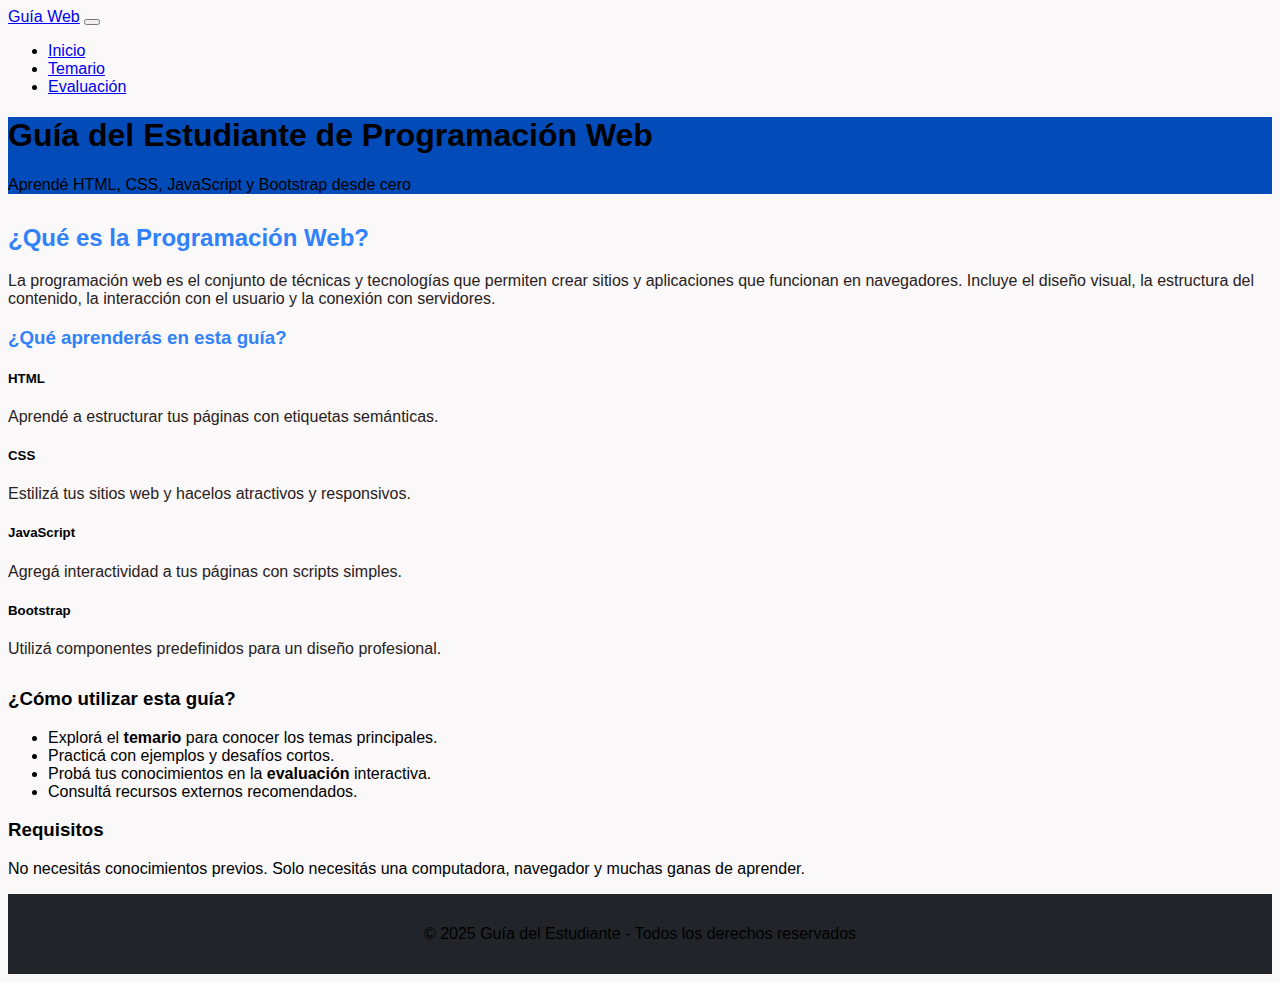
<file: index.html>
<!DOCTYPE html>
<html lang="es">
<head>
    <meta charset="UTF-8">
    <meta name="viewport" content="width=device-width, initial-scale=1.0">
    <link href="https://cdn.jsdelivr.net/npm/bootstrap@5.3.6/dist/css/bootstrap.min.css" rel="stylesheet" integrity="sha384-4Q6Gf2aSP4eDXB8Miphtr37CMZZQ5oXLH2yaXMJ2w8e2ZtHTl7GptT4jmndRuHDT" crossorigin="anonymous">
    <script src="https://cdn.jsdelivr.net/npm/bootstrap@5.3.6/dist/js/bootstrap.bundle.min.js" integrity="sha384-j1CDi7MgGQ12Z7Qab0qlWQ/Qqz24Gc6BM0thvEMVjHnfYGF0rmFCozFSxQBxwHKO" crossorigin="anonymous"></script>
    <link href="/assets/css/index.css" rel="stylesheet">
    <title>Guía del Estudiante - Inicio</title>
</head>
<body class="d-flex flex-column min-vh-100">
  <!-- Barra de navegación que tendrá colores en cada elemento de la lista al pasar el mouse -->
    <nav class="navbar navbar-expand-lg navbar-dark bg-dark">
      <div class="container">
        <a class="navbar-brand" href="#">Guía Web</a>
        <button class="navbar-toggler" type="button" data-bs-toggle="collapse" data-bs-target="#navbarNav">
          <span class="navbar-toggler-icon"></span>
        </button>
        <div class="collapse navbar-collapse" id="navbarNav">
          <ul class="navbar-nav ms-auto">
            <li class="nav-item"><a class="nav-link active" href="/index.html">Inicio</a></li>
            <li class="nav-item"><a class="nav-link" href="/temario.html">Temario</a></li>
            <li class="nav-item"><a class="nav-link" href="/evaluacion.html">Evaluación</a></li>
          </ul>
        </div>
      </div>
    </nav>
  <!-- Header con el título de la página y breve descripción -->
  <header>
    <div class="text-white text-center py-5">
      <div class="container">
        <h1 class="display-5">Guía del Estudiante de Programación Web</h1>
        <p class="lead">Aprendé HTML, CSS, JavaScript y Bootstrap desde cero</p>
      </div>
    </div>
  </header>
  <!-- Contenido principal de la página -->
  <main class="container my-5">
    <article class="bg-white shadow rounded p-4">
      <section class="mb-5">
        <h2>¿Qué es la Programación Web?</h2>
        <p>La programación web es el conjunto de técnicas y tecnologías que permiten crear sitios y aplicaciones que funcionan en navegadores. Incluye el diseño visual, la estructura del contenido, la interacción con el usuario y la conexión con servidores.</p>
      </section>

      <section class="mb-5">
        <h3>¿Qué aprenderás en esta guía?</h3>
        <div class="row text-center">
          <div class="col-md-3 mb-4">
            <div class="card h-100">
              <div class="card-body">
                <h5 class="card-title">HTML</h5>
                <p class="card-text">Aprendé a estructurar tus páginas con etiquetas semánticas.</p>
              </div>
            </div>
          </div>
          <div class="col-md-3 mb-4">
            <div class="card h-100">
              <div class="card-body">
                <h5 class="card-title">CSS</h5>
                <p class="card-text">Estilizá tus sitios web y hacelos atractivos y responsivos.</p>
              </div>
            </div>
          </div>
          <div class="col-md-3 mb-4">
            <div class="card h-100">
              <div class="card-body">
                <h5 class="card-title">JavaScript</h5>
                <p class="card-text">Agregá interactividad a tus páginas con scripts simples.</p>
              </div>
            </div>
          </div>
          <div class="col-md-3 mb-4">
            <div class="card h-100">
              <div class="card-body">
                <h5 class="card-title">Bootstrap</h5>
                <p class="card-text">Utilizá componentes predefinidos para un diseño profesional.</p>
              </div>
            </div>
          </div>
        </div>
      </section>
    </article>
  <main>
    
  <section class="mb-5">
    <h3>¿Cómo utilizar esta guía?</h3>
    <ul class="list-group list-group-flush">
      <li class="list-group-item">Explorá el <strong>temario</strong> para conocer los temas principales.</li>
      <li class="list-group-item">Practicá con ejemplos y desafíos cortos.</li>
      <li class="list-group-item">Probá tus conocimientos en la <strong>evaluación</strong> interactiva.</li>
      <li class="list-group-item">Consultá recursos externos recomendados.</li>
    </ul>
  </section>

  <seccion>
    <h3>Requisitos</h3>
    <p>No necesitás conocimientos previos. Solo necesitás una computadora, navegador y muchas ganas de aprender.</p>
  </section>
  <!-- Pie de página con copyright -->
  <footer class="bg-dark text-white text-center py-3">
    <p class="mb-0">&copy; 2025 Guía del Estudiante - Todos los derechos reservados</p>
  </footer>

</body>
</html>
</file>
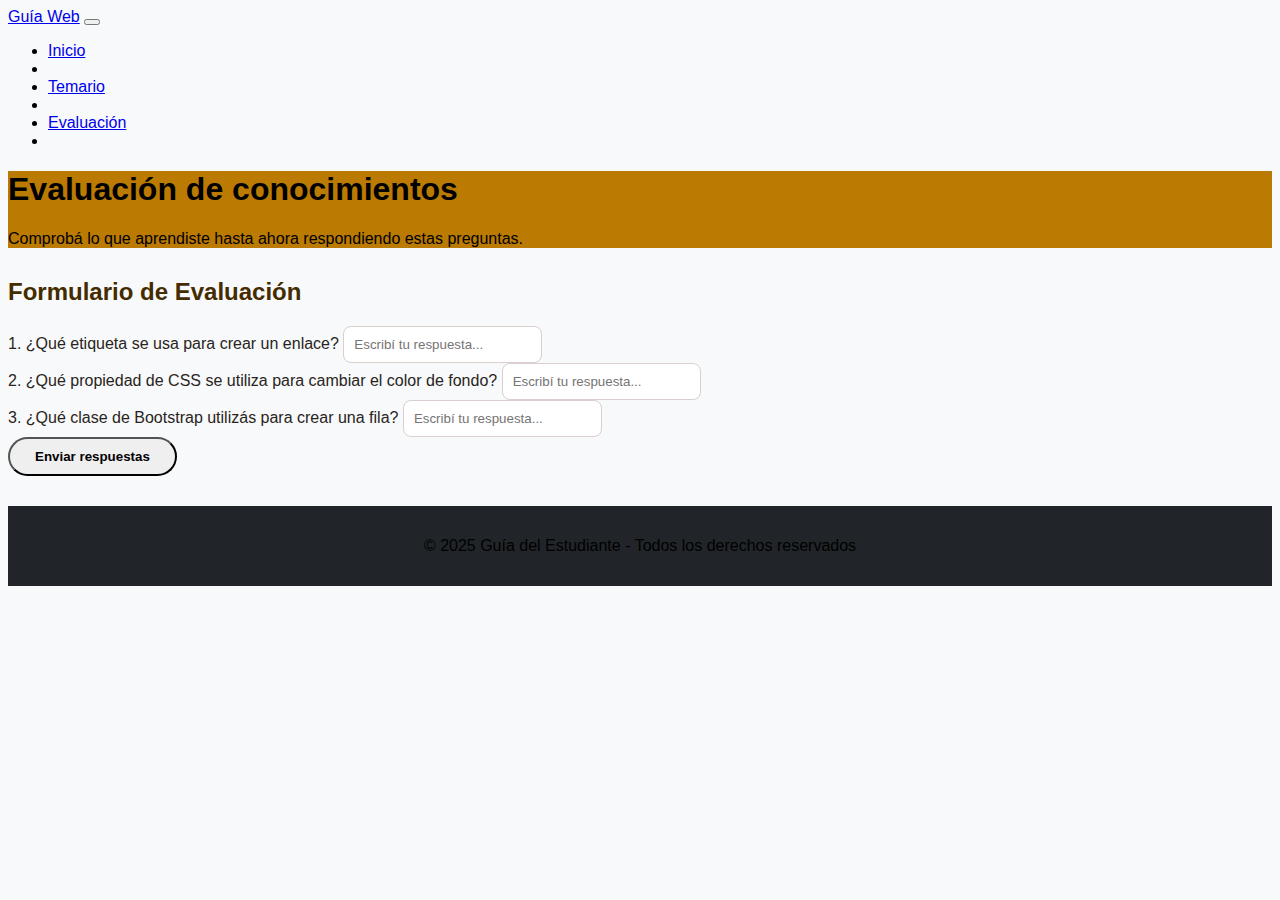
<file: evaluacion.html>
<!DOCTYPE html>
<html lang="es">
<head>
    <meta charset="UTF-8">
    <meta name="viewport" content="width=device-width, initial-scale=1.0">
    <link href="https://cdn.jsdelivr.net/npm/bootstrap@5.3.6/dist/css/bootstrap.min.css" rel="stylesheet" integrity="sha384-4Q6Gf2aSP4eDXB8Miphtr37CMZZQ5oXLH2yaXMJ2w8e2ZtHTl7GptT4jmndRuHDT" crossorigin="anonymous">
    <script src="https://cdn.jsdelivr.net/npm/bootstrap@5.3.6/dist/js/bootstrap.bundle.min.js" integrity="sha384-j1CDi7MgGQ12Z7Qab0qlWQ/Qqz24Gc6BM0thvEMVjHnfYGF0rmFCozFSxQBxwHKO" crossorigin="anonymous"></script>
    <link href="/assets/css/evaluacion.css" rel="stylesheet">
    <title>Guía del Estudiante - Evaluación</title>
</head>
<body>
  <!-- Barra de navegación que tendrá colores en cada elemento de la lista al pasar el mouse -->
  <nav class="navbar navbar-expand-lg navbar-dark bg-dark">
    <div class="container">
      <a class="navbar-brand" href="#">Guía Web</a>
      <button class="navbar-toggler" type="button" data-bs-toggle="collapse" data-bs-target="#navbarNav">
        <span class="navbar-toggler-icon"></span>
      </button>
      <div class="collapse navbar-collapse" id="navbarNav">
        <ul class="navbar-nav ms-auto">
          <li class="nav-item"><a class="nav-link" href="/index.html">Inicio</a><li>
          <li class="nav-item"><a class="nav-link" href="/temario.html">Temario</a><li>
          <li class="nav-item"><a class="nav-link active" href="/evaluacion.html">Evaluación</a><li>
        <ul>
      </div>
    </div>
  </nav>
  <!-- Header con el título de la página y breve descripción -->
  <header class="text-white text-center py-5">
    <div class="container">
      <h1 class="display-5">Evaluación de conocimientos</h1>
      <p class="lead">Comprobá lo que aprendiste hasta ahora respondiendo estas preguntas.</p>
    </div>
  </header>
  <!-- Contenido principal de la página -->
  <main class="container my-5">
    <article class="bg-white shadow rounded p-4">
      <h2>Formulario de Evaluación</h2>
      <forms>
        <div class="mb-4">
          <label class="form-label fw-bold">1. ¿Qué etiqueta se usa para crear un enlace?</label>
          <input type="text" class="form-control" placeholder="Escribí tu respuesta...">
        </div>
        <div class="mb-4">
          <label class="form-label fw-bold">2. ¿Qué propiedad de CSS se utiliza para cambiar el color de fondo?</label>
          <input type="text" class="form-control" placeholder="Escribí tu respuesta...">
        </div>
        <div class="mb-4">
          <label class="form-label fw-bold">3. ¿Qué clase de Bootstrap utilizás para crear una fila?</label>
          <input type="text" class="form-control" placeholder="Escribí tu respuesta...">
        </div>
        <div class="text-center">
          <button type="submit" class="btn btn-success px-4">Enviar respuestas</button>
        </div>
      </forms>
    </article>
  </main>
<!-- Pie de página con copyright -->
  <footer class="bg-dark text-white text-center py-3">
    <p class="mb-0">&copy; 2025 Guía del Estudiante - Todos los derechos reservados</p>
  </footer>

</body>
</html>
</file>
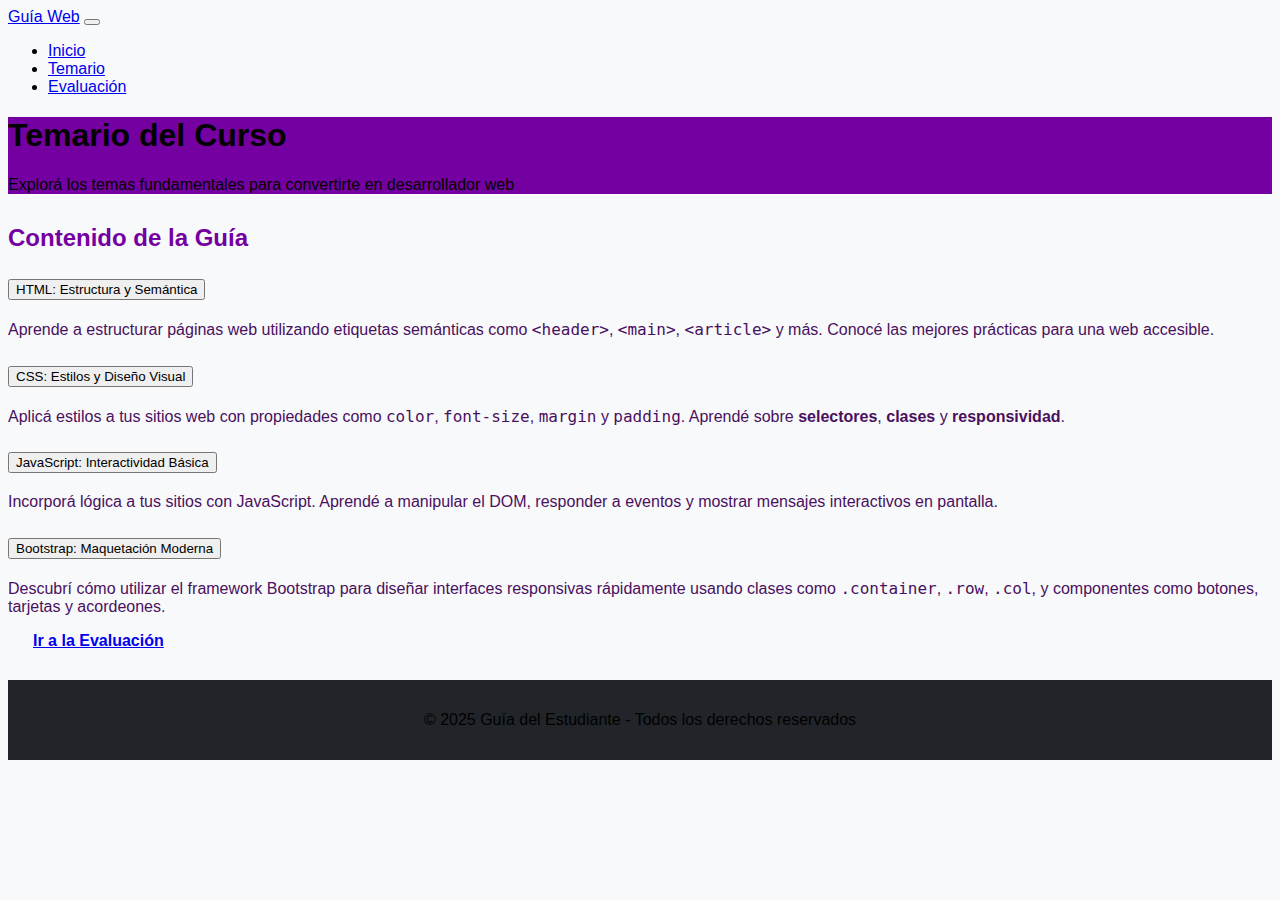
<file: temario.html>
<!DOCTYPE html>
<html lang="es">
<head>
    <meta charset="UTF-8">
    <meta name="viewport" content="width=device-width, initial-scale=1.0">
    <link href="https://cdn.jsdelivr.net/npm/bootstrap@5.3.6/dist/css/bootstrap.min.css" rel="stylesheet" integrity="sha384-4Q6Gf2aSP4eDXB8Miphtr37CMZZQ5oXLH2yaXMJ2w8e2ZtHTl7GptT4jmndRuHDT" crossorigin="anonymous">
    <script src="https://cdn.jsdelivr.net/npm/bootstrap@5.3.6/dist/js/bootstrap.bundle.min.js" integrity="sha384-j1CDi7MgGQ12Z7Qab0qlWQ/Qqz24Gc6BM0thvEMVjHnfYGF0rmFCozFSxQBxwHKO" crossorigin="anonymous"></script>
    <link href="/assets/css/temario.css" rel="stylesheet">
    <title>Guía del Estudiante - Temario</title>
</head>
<body>
  <!-- Barra de navegación que tendrá colores en cada elemento de la lista al pasar el mouse -->
  <nav class="navbar navbar-expand-lg navbar-dark bg-dark">
    <div class="container">
      <a class="navbar-brand" href="#">Guía Web</a>
      <button class="navbar-toggler" type="button" data-bs-toggle="collapse" data-bs-target="#navbarNav">
        <span class="navbar-toggler-icon"></span>
      </button>
      <div class="collapse navbar-collapse" id="navbarNav">
        <ul class="navbar-nav ms-auto">
          <li class="nav-item"><a class="nav-link" href="/index.html">Inicio</a></li>
          <li class="nav-item"><a class="nav-link active" href="/temario.html">Temario</a></li>
          <li class="nav-item"><a class="nav-link" href="/evaluacion.html">Evaluación</a></li>
        </ul>
      </div>
    </div>
  </nav>
  <!-- Header con el título de la página y breve descripción -->
  <header class="flex-column min-vh-50">
    <div class="text-white text-center py-5">
      <div class="container">
        <h1 class="display-5">Temario del Curso</h1>
        <p class="lead">Explorá los temas fundamentales para convertirte en desarrollador web</p>
      </div>
    </div>
  </header>
  <!-- Contenido principal de la página -->
  <main class="cotainer my-5">
    <article class="bg-white shadow rounded p-4">
      <section class="mb-5">
        <h2>Contenido de la Guía</h2>
        <div class="accordion" id="temarioAccordion">
          <div class="accordion-item">
            <h2 class="accordion-header" id="headingHTML">
              <button class="accordion-button" type="button" data-bs-toggle="collapse" data-bs-target="#collapseHTML">HTML: Estructura y Semántica
              </button>
            </h2>
            <div id="collapseHTML" class="accordion-collapse collapse show">
              <p class="accordion-body">
                Aprende a estructurar páginas web utilizando etiquetas semánticas como <code>&lt;header&gt;</code>, <code>&lt;main&gt;</code>, <code>&lt;article&gt;</code> y más. Conocé las mejores prácticas para una web accesible.
              </p>
            </div>
          </div>
          <div class="accordion-item">
            <h2 class="accordion-header" id="headingCSS">
              <button class="accordion-button collapsed" type="button" data-bs-toggle="collapse" data-bs-target="#collapseCSS">CSS: Estilos y Diseño Visual</button>
            </h2>
            <div id="collapseCSS" class="accordion-collapse collapse">
              <p class="accordion-body">
                Aplicá estilos a tus sitios web con propiedades como <code>color</code>, <code>font-size</code>, <code>margin</code> y <code>padding</code>. Aprendé sobre <strong>selectores</strong>, <strong>clases</strong> y <strong>responsividad</strong>.
              </p>
            </div>
          </div>
          <div class="accordion-item">
            <h2 class="accordion-header" id="headingJS">
              <button class="accordion-button collapsed" type="button" data-bs-toggle="collapse" data-bs-target="#collapseJS">JavaScript: Interactividad Básica</button>
            </h2>
            <div id="collapseJS" class="accordion-collapse collapse">
              <p class="accordion-body">
                Incorporá lógica a tus sitios con JavaScript. Aprendé a manipular el DOM, responder a eventos y mostrar mensajes interactivos en pantalla.
              </p>
            </div>
          </div>
          <div class="accordion-item">
            <h2 class="accordion-header" id="headingBootstrap">
              <button class="accordion-button collapsed" type="button" data-bs-toggle="collapse" data-bs-target="#collapseBootstrap">Bootstrap: Maquetación Moderna</button>
            </h2>
            <div id="collapseBootstrap" class="accordion-collapse collapse">
              <p class="accordion-body">
                Descubrí cómo utilizar el framework Bootstrap para diseñar interfaces responsivas rápidamente usando clases como <code>.container</code>, <code>.row</code>, <code>.col</code>, y componentes como botones, tarjetas y acordeones.
              </p>
            </div>
          </div>
        </div>
      </section>

      <section class="text-center">
        <a href="/evaluacion.html" class="btn btn-success mt-4">Ir a la Evaluación</a>
      </section>
    </article>
  </main>
<!-- Pie de página con copyright -->
  <footer class="bg-dark text-white text-center py-3">
    <p class="mb-0">&copy; 2025 Guía del Estudiante - Todos los derechos reservados</p>
  </footer>

</body>
</html>
</file>
<file: assets/css/index.css>
/* ==== Estilo general ==== */
body {
  font-family: "Segoe UI", sans-serif;
  background-color: #faf8f8;
}

/* ==== Navbar ==== */
.navbar-nav .nav-link:hover {
  color: #00245a;
}

/* ==== Header ==== */
header {
  background-color: #024bb8;
}

header h1 {
  font-weight: bold !important;
}

/* ==== Artículos ==== */
article {
  margin: 30px auto;
}

/* ==== Títulos y subtítulos ==== */
article h2, article h3 {
  color: #3181f8;
  font-weight: bold;
}

/* ==== Párrafos ==== */
article p {
  color: #292121;
  font-size: 1rem;
}

/* ==== Footer ==== */
footer {
  background-color: #212529;
  text-align: center;
  padding: 15px 0;
  margin-top: auto;
}
</file>
<file: assets/css/evaluacion.css>
/* ==== Estilo general ==== */
body {
  font-family: "Segoe UI", sans-serif;
  background-color: #f8f9fa;
}

/* ==== Navbar ==== */
.navbar-nav .nav-link:hover {
  color: #ffc75f;
}

/* ==== Header ==== */
header {
  background-color: #bb7a02;
}

header h1 {
  font-weight: bold !important;
}

/* ==== Artículos ==== */
article {
  margin: 30px auto;
}

/* ==== Títulos y subtítulos ==== */
article h2,
article h3 {
  color: #442c00;
  font-weight: bold;
}

/* ==== Labels ==== */
article label {
  color: #292421;
  font-size: 1rem;
}

/* ==== Formularios ==== */
input.form-control {
  border-radius: 8px;
  padding: 10px;
  border: 1px solid #dacecf;
}

/* ==== Botones ==== */
.btn {
  border-radius: 20px;
  padding: 10px 25px;
  font-weight: bold;
}

/* ==== Footer ==== */
footer {
  background-color: #212529;
  text-align: center;
  padding: 15px 0;
  margin-top: auto;
}
</file>
<file: assets/css/temario.css>
/* ==== Estilo general ==== */
body {
  font-family: "Segoe UI", sans-serif;
  background-color: #f8f9fa;
}

/* ==== Navbar ==== */
.navbar-nav .nav-link:hover {
  color: #a600e7;
}

/* ==== Header ==== */
header {
  background-color: #7400a1;
}

header h1 {
  font-weight: bold !important;
}

/* ==== Artículos ==== */
article {
  margin: 30px auto;
}

/* ==== Títulos y subtítulos ==== */
article h2,
article h3 {
  color: #7400a1;
  font-weight: bold;
}

/* ==== Párrafos ==== */
article p {
  color: #49105f;
  font-size: 1rem;
}

/* ==== Botones ==== */
.btn {
  border-radius: 20px;
  padding: 10px 25px;
  font-weight: bold;
}

/* ==== Footer ==== */
footer {
  background-color: #212529;
  text-align: center;
  padding: 15px 0;
  margin-top: auto;
}
</file>
